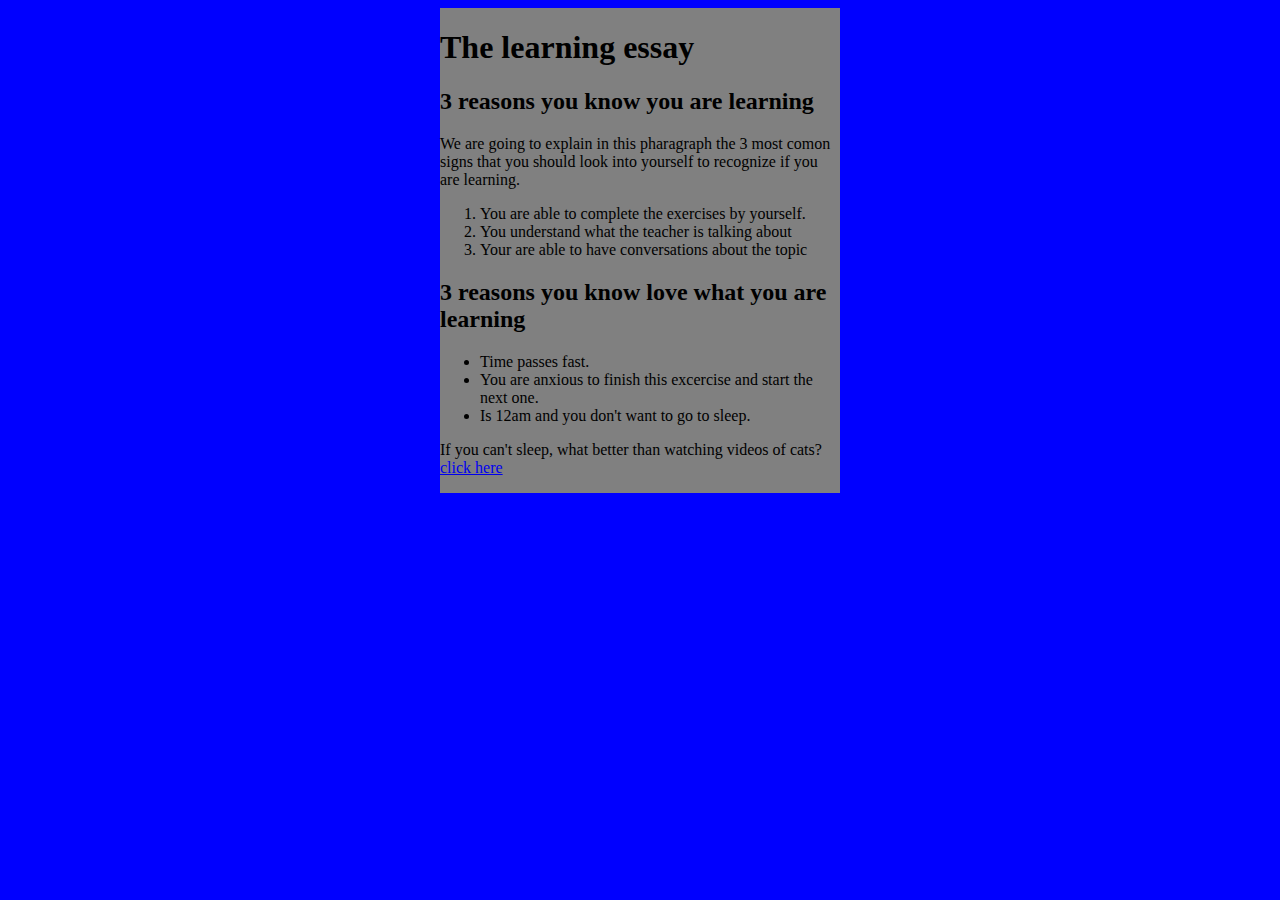
<file: exercises/06-center-content/index.html>
<!DOCTYPE html>
<html>
	<head>
		<meta charset="utf-8" />
		<meta name="viewport" content="width=device-width" />
		<title>4Geeks Academy</title>
		<link rel="stylesheet" href="styles.css" />
	</head>

	<body>
		<div>
			<h1>The learning essay</h1>
			<h2>3 reasons you know you are learning</h2>
			<p>
				We are going to explain in this pharagraph the 3 most comon signs that you should look into yourself to recognize if you are learning.
			</p>
			<ol>
				<li>You are able to complete the exercises by yourself.</li>
				<li>You understand what the teacher is talking about</li>
				<li>Your are able to have conversations about the topic</li>
			</ol>
			<h2>3 reasons you know love what you are learning</h2>
			<ul>
				<li>Time passes fast.</li>
				<li>You are anxious to finish this excercise and start the next one.</li>
				<li>Is 12am and you don't want to go to sleep.</li>
			</ul>
			<p>If you can't sleep, what better than watching videos of cats? <a href="https://www.youtube.com/watch?v=WEgWMOzQ8IE">click here</a></p>
		</div>
	</body>
</html>
</file>
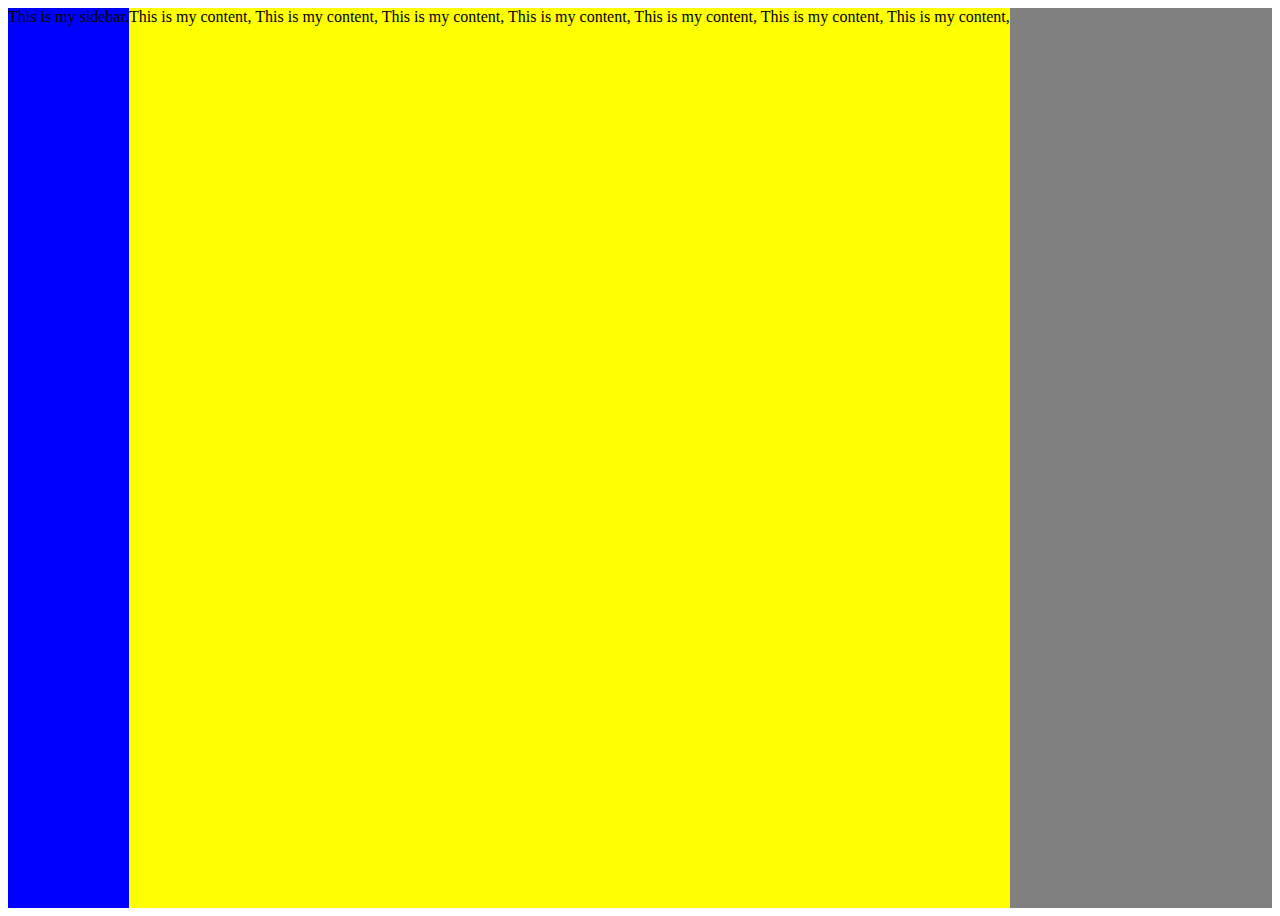
<file: exercises/07-Sidebar/index.html>
<!DOCTYPE html>
<html>
	<head>
		<meta charset="utf-8" />
		<meta name="viewport" content="width=device-width" />
		<title>4Geeks Academy</title>
		<link rel="stylesheet" href="styles.css" />
	</head>

	<body>
		<div id="wrapper">
			<div id="sidebar">This is my sidebar.</div>
			<div id="content">
				This is my content, This is my content, This is my content, This is my content, This is my content, This is my content, This is my
				content,
			</div>
		</div>
	</body>
</html>
</file>
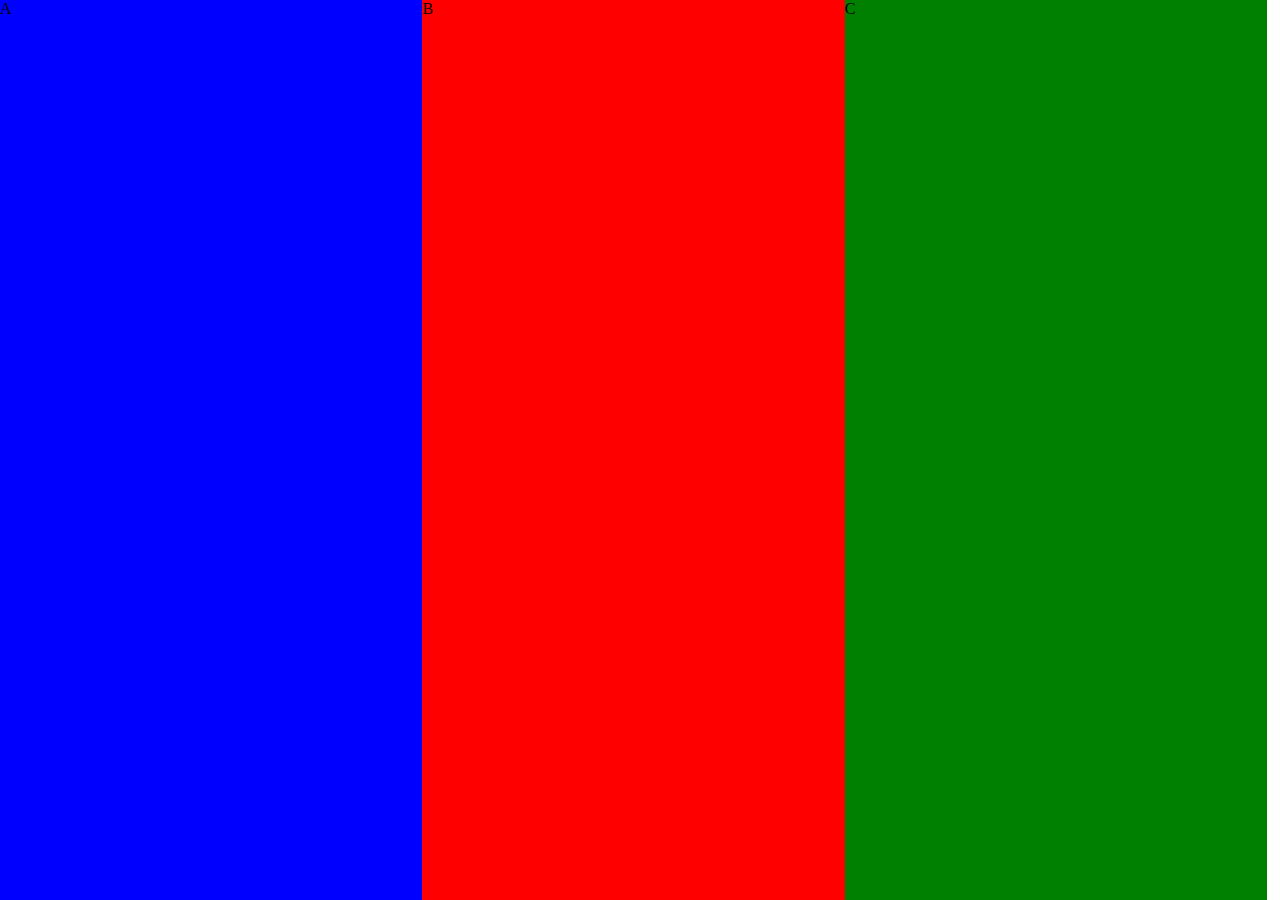
<file: exercises/08-Split-Screen-in-three/index.html>
<!DOCTYPE html>
<html>
	<head>
		<meta charset="utf-8" />
		<meta name="viewport" content="width=device-width" />
		<title>4Geeks Academy</title>
		<link rel="stylesheet" href="styles.css" />
	</head>

	<body>
		<div id="padre">
			<div id="sectionA">A</div>
			<div id="sectionB">B</div>
			<div id="sectionC">C</div>
		</div>
	</body>
</html>
</file>
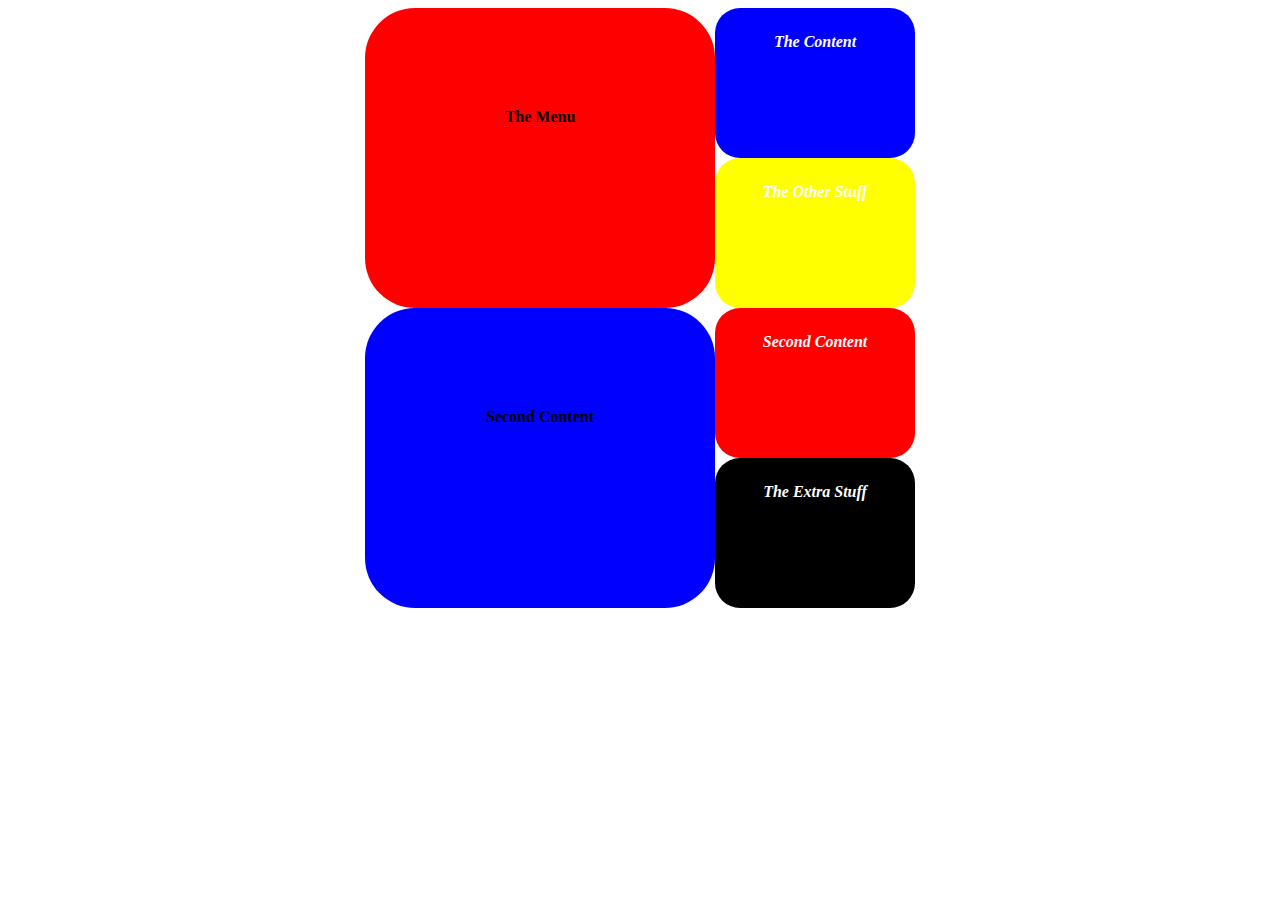
<file: exercises/09-Beautify/index.html>
<!DOCTYPE html>
<html>
	<head>
		<meta charset="utf-8" />
		<meta name="viewport" content="width=device-width" />
		<title>4Geeks Academy</title>
		<link rel="stylesheet" href="styles.css" />
	</head>
	<body>
		<div id="wrap">
			<div id="izquierda">
				<div id="izq1">
					<strong>The Menu</strong>
				</div>
				<div id="izq2">
					<strong>Second Content</strong>
				</div>
			</div>
			<div id="derecha">
				<div id="der1">
					<strong><i>The Content</i></strong>
				</div>
				<div id="der2">
					<strong><i>The Other Stuff</i></strong>
				</div>
				<div id="der3">
					<strong><i>Second Content</i></strong>
				</div>
				<div id="der4">
					<strong><i>The Extra Stuff</i></strong>
				</div>
			</div>
		</div>
	</body>
</html>
</file>
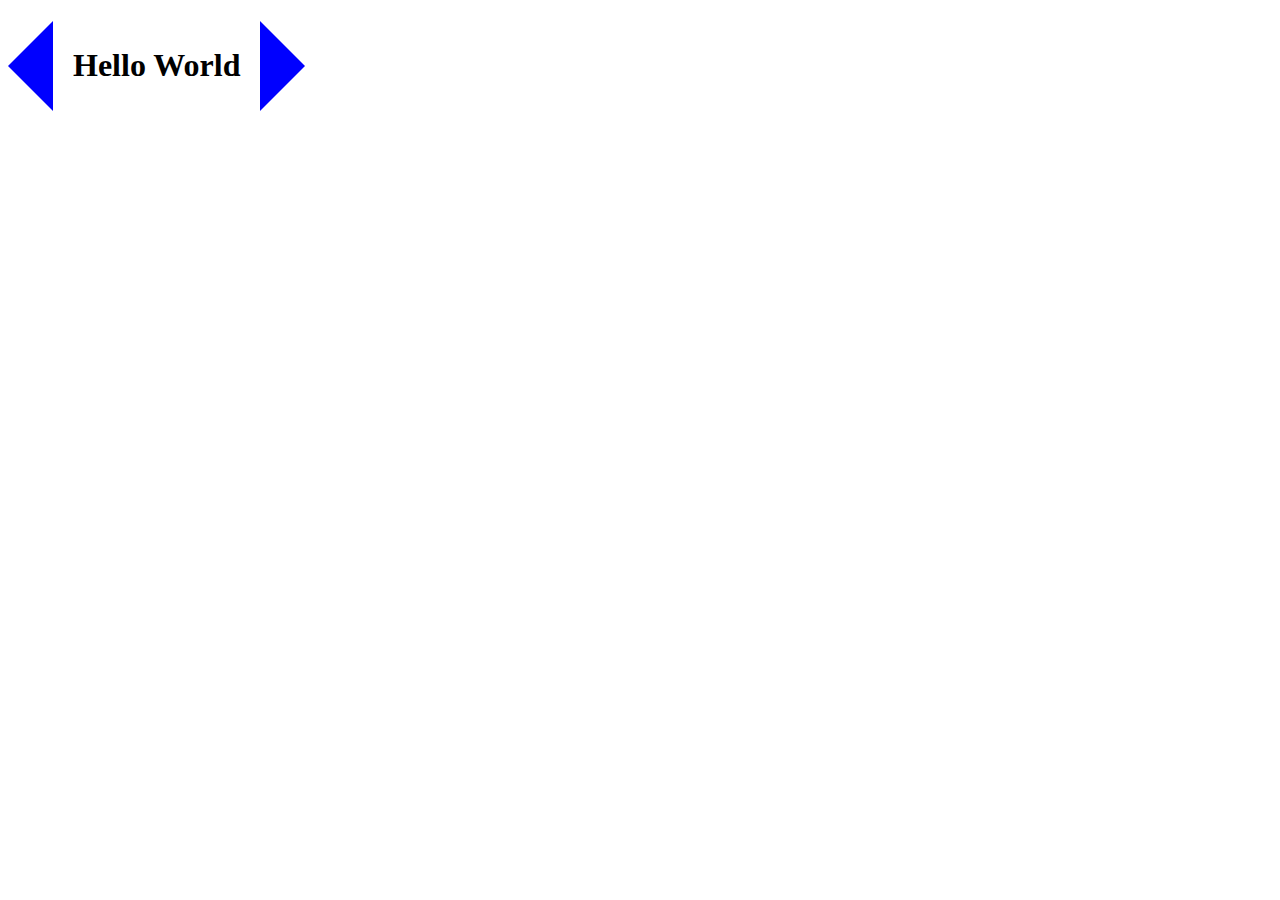
<file: exercises/09-Before-and-After/index.html>
<!DOCTYPE html>
<html>
	<head>
		<meta charset="utf-8" />
		<meta name="viewport" content="width=device-width" />
		<title>4Geeks Academy</title>
		<link rel="stylesheet" href="styles.css" />
	</head>
	<body>
		<h1>Hello World</h1>
	</body>
</html>
</file>
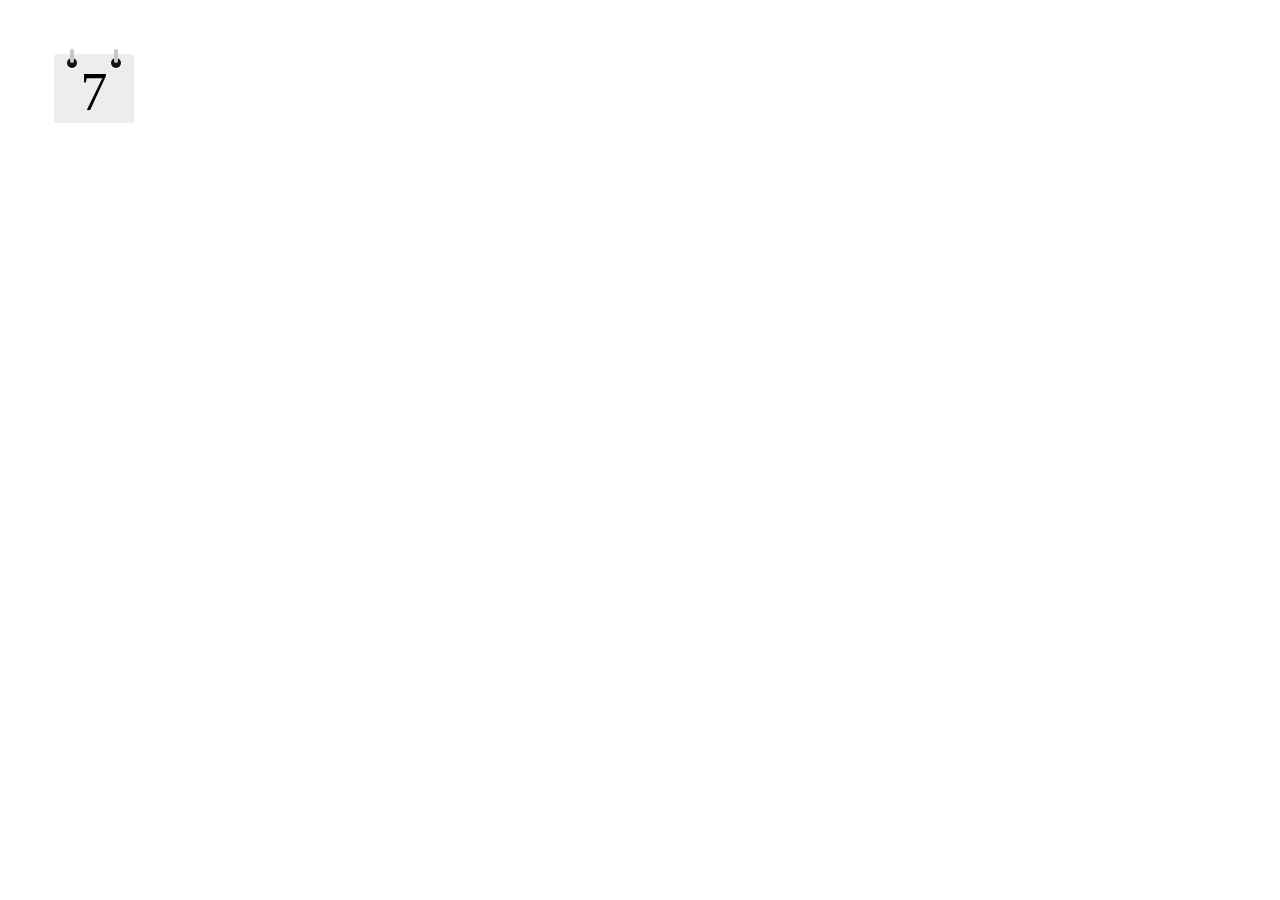
<file: exercises/09.2-Calendar-icon/index.html>
<!DOCTYPE html>
<html>
	<head>
		<meta charset="utf-8" />
		<meta name="viewport" content="width=device-width" />
		<title>4Geeks Academy</title>
		<link rel="stylesheet" href="styles.css" />
	</head>

	<body>
		<p class="calendar">7<em> </em></p>
	</body>
</html>
</file>
<file: exercises/06-center-content/styles.css>
body {
	background: blue;
	display: flex;
	justify-content: center;
}
div {
	width: 400px;
	background: gray;
}
</file>
<file: exercises/07-Sidebar/styles.css>
#wrapper {
	background: grey;
	display: flex;
}
#sidebar {
	background: blue;
	height: 100vh;
}
#content {
	background: yellow;
	height: 100vh;
}
</file>
<file: exercises/08-Split-Screen-in-three/styles.css>
body {
	margin: 0;
}
#padre {
	display: flex;
}
#sectionA {
	background: blue;
	width: 33%;
	height: 100vh;
}
#sectionB {
	background: red;
	width: 33%;
	height: 100vh;
}
#sectionC {
	background: green;
	width: 33%;
	height: 100vh;
}
</file>
<file: exercises/09-Beautify/styles.css>
#wrap {
	display: flex;
	justify-content: center;
}
#izq1 {
	background-color: red;
	width: 150px;
	height: 100px;
	padding: 100px;
	text-align: center;
	border-radius: 50px;
}
#izq2 {
	background-color: blue;
	width: 150px;
	height: 100px;
	padding: 100px;
	text-align: center;
	border-radius: 50px;
}
#der1 {
	background-color: blue;
	height: 100px;
	width: 150px;
	padding: 25px;
	color: white;
	text-align: center;
	overflow: hidden;
	border-radius: 25px;
}
#der2 {
	background-color: yellow;
	height: 100px;
	width: 150px;
	padding: 25px;
	color: white;
	text-align: center;
	overflow: hidden;
	border-radius: 25px;
}
#der3 {
	background-color: red;
	height: 100px;
	width: 150px;
	padding: 25px;
	color: white;
	text-align: center;
	overflow: hidden;
	border-radius: 25px;
}
#der4 {
	background-color: black;
	height: 100px;
	width: 150px;
	padding: 25px;
	color: white;
	text-align: center;
	overflow: hidden;
	border-radius: 25px;
}
</file>
<file: exercises/09-Before-and-After/styles.css>
h1::before {
	content: " ";
	border-top: 45px solid transparent;
	border-bottom: 45px solid transparent;
	border-right: 45px solid blue;
	height: 0px;
	margin-bottom: -35px;
	margin-right: 20px;
	display: inline-block;
}
h1::after {
	content: " ";
	border-top: 45px solid transparent;
	border-bottom: 45px solid transparent;
	border-left: 45px solid blue;
	height: 0px;
	margin-bottom: -35px;
	margin-left: 20px;
	display: inline-block;
}
</file>
<file: exercises/09.2-Calendar-icon/styles.css>
.calendar {
	top: 0em;
	left: 1em;
	padding-top: 7px;
	width: 80px;
	background: #ededef;
	font-size: 54px;
	text-align: center;
	color: #000;
	border-radius: 3px;
	position: absolute;
}

.calendar::before,
.calendar::after {
	content: "";
	width: 10px;
	height: 10px;
	background: #111;
	z-index: 1;
	border-radius: 10px;
	box-shadow: 0 1px 1px #fff;
}
.calendar::before {
	left: 11px;
	float: left;
	margin-top: -3px;
	margin-left: 13px;
}
.calendar::after {
	right: 11px;
	float: right;
	margin-top: -3px;
	margin-right: 13px;
}

.calendar em {
	display: block;
	font-size: 15px;
	color: #fff;
	background: #ffffff;
	border-bottom-right-radius: 3px;
	border-bottom-left-radius: 3px;
	position: absolute;
}

.calendar em:before,
.calendar em:after {
	content: " ";
	float: left;
	margin: 10px;
	width: 4px;
	height: 14px;
	background: rgb(199, 199, 199);
	z-index: 2;
	border-radius: 5px;
	margin-top: -74px;
}
.calendar em:before {
	left: 13px;
	float: left;
	margin-left: 16.1px;
}
.calendar em:after {
	right: 13px;
	float: right;
	margin-left: 30px;
}
</file>
